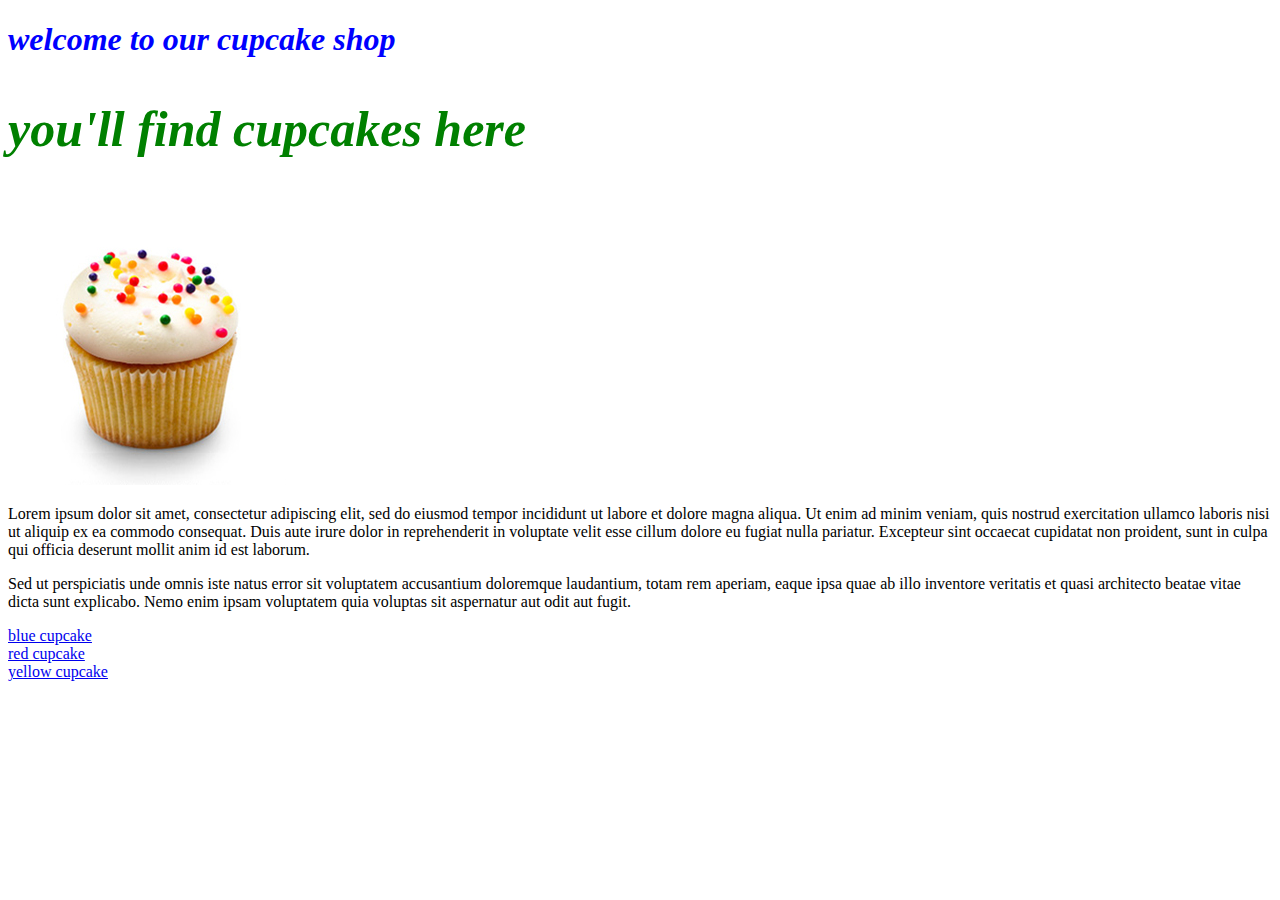
<file: index.html>
<!DOCTYPE html>
<html>
  <head>
    <link href="css/styles.css" rel="stylesheet" type="text/css">
    <title>cupcake shop</title>
  </head>
  <body>
    <h1 class="important">welcome to our cupcake shop</h1>
    <h2 class="unimportant">you'll find cupcakes here</h2>

    <img src="img/cupcake1.jpg" alt="cupcake">

    <p>Lorem ipsum dolor sit amet, consectetur adipiscing elit, sed do eiusmod tempor incididunt ut labore et dolore magna aliqua. Ut enim ad minim veniam, quis nostrud exercitation ullamco laboris nisi ut aliquip ex ea commodo consequat. Duis aute irure dolor in reprehenderit in voluptate velit esse cillum dolore eu fugiat nulla pariatur. Excepteur sint occaecat cupidatat non proident, sunt in culpa qui officia deserunt mollit anim id est laborum.</p>

    <p>Sed ut perspiciatis unde omnis iste natus error sit voluptatem accusantium doloremque laudantium, totam rem aperiam, eaque ipsa quae ab illo inventore veritatis et quasi architecto beatae vitae dicta sunt explicabo. Nemo enim ipsam voluptatem quia voluptas sit aspernatur aut odit aut fugit.</p>

    <ul></ul>
      <li><a href="file:///Users/Guest/Desktop/cupcake/blue-cupcake.html">blue cupcake</a></li>
      <li><a href="file:///Users/Guest/Desktop/cupcake/red-cupcake.html">red cupcake</a></li>
      <li><a href="file:///Users/Guest/Desktop/cupcake/yellow-cupcake.html">yellow cupcake</a></li>

  </body>
</html>
</file>
<file: css/styles.css>
.important{
  color: blue;
  font-style: italic;
}

.unimportant {
  color: green;
  font-style: italic;
  font-size: 50px;

}
</file>
